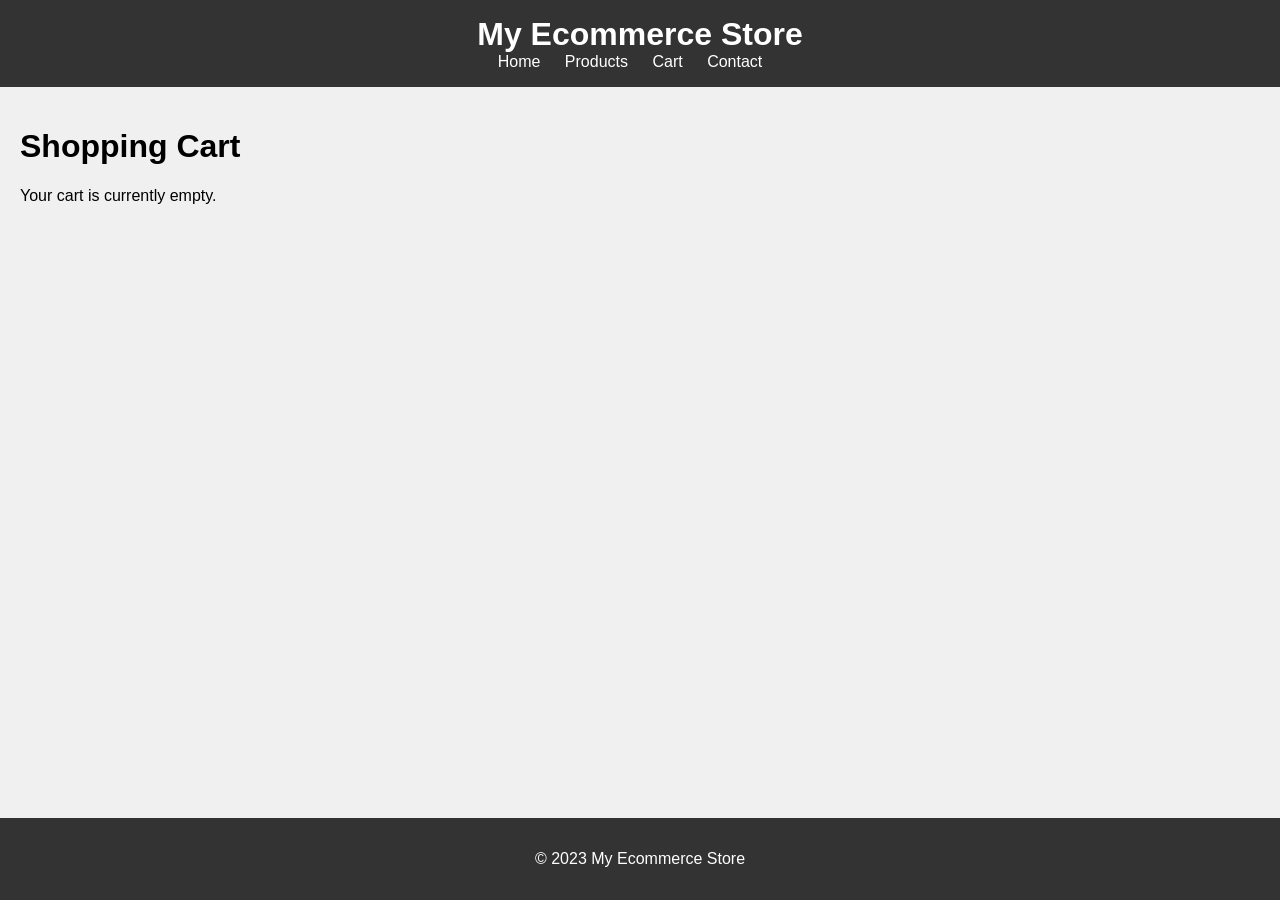
<file: cart.html>
<!DOCTYPE html>
<html>
<head>
  <title>Shopping Cart - My Ecommerce Store</title>
  <link rel="stylesheet" href="style.css">
</head>
<body>
  <header>
    <h1>My Ecommerce Store</h1>
    <nav>
      <ul>
        <li><a href="index.html">Home</a></li>
        <li><a href="products.html">Products</a></li>
        <li><a href="cart.html">Cart</a></li>
        <li><a href="contact.html">Contact</a></li>
      </ul>
    </nav>
  </header>
  <main>
    <h1>Shopping Cart</h1>
    <p>Your cart is currently empty.</p>
  </main>
  <footer>
    <p>&copy; 2023 My Ecommerce Store</p>
  </footer>
</body>
</html>
</file>
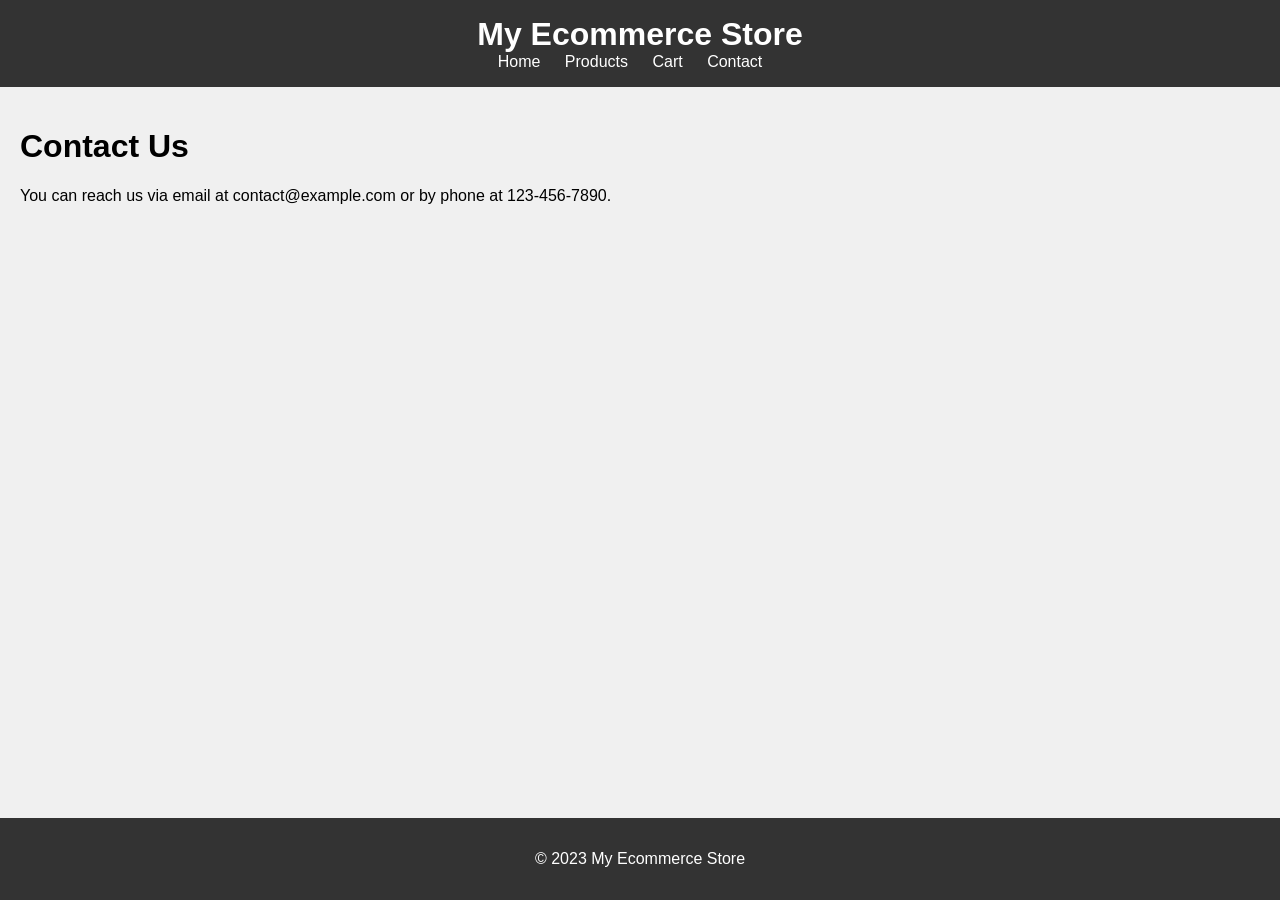
<file: contact.html>
<!DOCTYPE html>
<html>
<head>
  <title>Contact Us - My Ecommerce Store</title>
  <link rel="stylesheet" href="style.css">
</head>
<body>
  <header>
    <h1>My Ecommerce Store</h1>
    <nav>
      <ul>
        <li><a href="index.html">Home</a></li>
        <li><a href="products.html">Products</a></li>
        <li><a href="cart.html">Cart</a></li>
        <li><a href="contact.html">Contact</a></li>
      </ul>
    </nav>
  </header>
  <main>
    <h1>Contact Us</h1>
    <p>You can reach us via email at contact@example.com or by phone at 123-456-7890.</p>
  </main>
  <footer>
    <p>&copy; 2023 My Ecommerce Store</p>
  </footer>
</body>
</html>
</file>
<file: style.css>
/* Basic CSS rules */

body {
  font-family: sans-serif;
  background-color: #f0f0f0;
  margin: 0;
  padding: 0;
}

header {
  background-color: #333;
  color: #fff;
  padding: 1em 0;
  text-align: center;
}

header h1 {
  margin: 0;
}

nav ul {
  list-style-type: none;
  padding: 0;
  margin: 0;
  text-align: center;
}

nav ul li {
  display: inline-block;
  margin-right: 20px;
}

nav ul li a {
  color: #fff;
  text-decoration: none;
}

main {
  padding: 20px;
}

.product-listings {
  display: flex;
  flex-wrap: wrap;
  justify-content: space-around;
}

.product-item {
  border: 1px solid #ddd;
  padding: 15px;
  margin: 15px;
  text-align: center;
  width: calc(33.333% - 30px); /* Adjust width for 3 items per row, considering margins */
  box-sizing: border-box;
}

.product-item img {
  max-width: 100%;
  height: auto;
  margin-bottom: 10px;
}

.product-item h3 {
  font-size: 1.2em;
  margin-bottom: 5px;
}

.product-item p {
  font-size: 1em;
  margin-bottom: 10px;
}

.product-item button {
  background-color: #28a745;
  color: white;
  border: none;
  padding: 10px 15px;
  text-align: center;
  text-decoration: none;
  display: inline-block;
  font-size: 1em;
  cursor: pointer;
  border-radius: 5px;
}

.product-item button:hover {
  background-color: #218838;
}

footer {
  background-color: #333;
  color: #fff;
  text-align: center;
  padding: 1em 0;
  position: fixed;
  bottom: 0;
  width: 100%;
}
</file>
